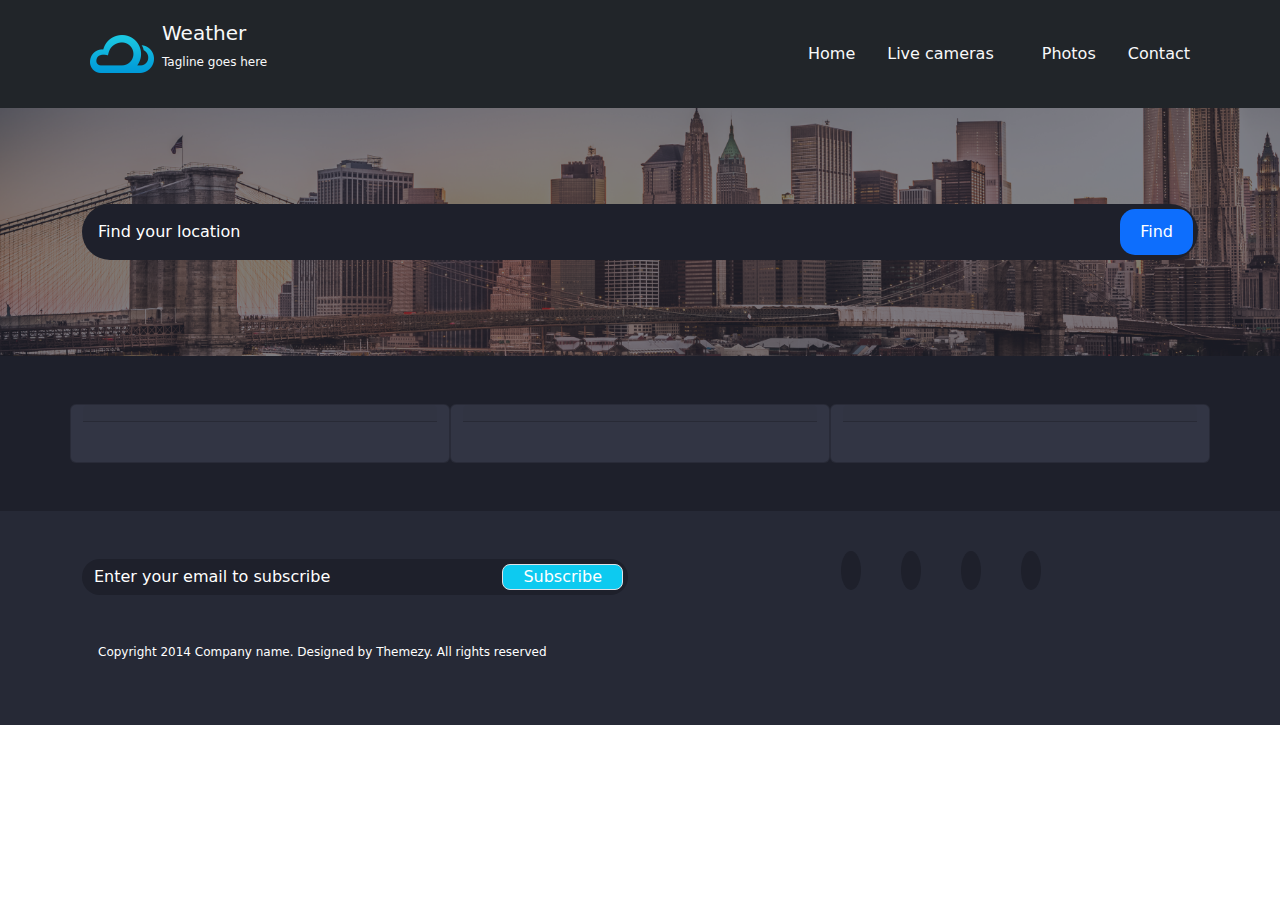
<file: index.html>
<!DOCTYPE html>
<html lang="en">
<head>
    <meta charset="UTF-8">
    <meta name="viewport" content="width=device-width, initial-scale=1.0">
  <link rel="stylesheet" href="./style/bootstrap.min.css">
  <link rel="stylesheet" href="https://cdnjs.cloudflare.com/ajax/libs/font-awesome/6.7.1/css/all.min.css" integrity="sha512-5Hs3dF2AEPkpNAR7UiOHba+lRSJNeM2ECkwxUIxC1Q/FLycGTbNapWXB4tP889k5T5Ju8fs4b1P5z/iB4nMfSQ==" crossorigin="anonymous" referrerpolicy="no-referrer" />
  <link rel="stylesheet" href="./style/style.css">
    <title>Document</title>
</head>
<body>
    <nav class="navbar navbar-expand-lg bg-dark py-3 ">
        <div class="container">
            <a class="logo navbar-brand text-light" href="#">
              <div class="d-flex flex-row align-items-center">
                <img class="w-100 mx-2" src="../imgs/logo (1).png" alt="logo">
                <div class="d-flex flex-column">
                  <h5>Weather</h5>
                  <p>Tagline goes here</p>
                </div>
              </div>
            </a>
            <div class="collapse navbar-collapse start" id="navbarNav">
              <ul class="navbar-nav ms-auto">
                <li class="nav-item">
                  <a class="nav-link active text-light" aria-current="page" href="#">Home</a>
                </li>
                <li class="nav-item">
                  <a class="nav-link text-light mx-3" href="#">Live cameras</a>
                </li>
                <li class="nav-item">
                  <a class="nav-link text-light mx-3" href="#">Photos</a>
                </li>
                <li class="nav-item">
                  <a class="nav-link text-light" href="#">Contact</a>
                </li>
              </ul>
            </div>
        </div>
    </nav>

    <section class="country position-relative">
        <div class="container py-5">
            <form action="" class="find-location position-relative my-5 w-100 text-center">
                <input type="search" class="form-control p-3 text-light" id="search" placeholder="Find your location">
                <button value="find" class="Btn-s bg-primary text-white" id="find">Find</button>
            </form>
        </div>
    </section>
    <section class="content">
        <div class="container">
            <div class="row py-5 d-flex" id="display">
              <div class="card col-lg-4 text-center">
                <div>
                  <div id="day1"> <h5 class="card-header" id="day1Name"></h5> <p id="day1Country"></p> 
                    <div class="d-flex justify-content-center "><h1 id="day1temp"></h1> <img id="day1icon" /> 
                  </div><p id="day1condition"></p> </div>
                <div class="details"><span id="day1humidity"></span>
                  <span id="day1wind"></span>
               
              </div>
                </div></div>
                      
              <div class="card col-lg-4 text-center">
                <div>
                  <div id="day2"> <h5 class="card-header" id="day2Name"></h5>  <img id="day2icon" /> <h4 id="day2temp"></h4><p class="text-primary" id="day2condition"></p> 
                  </div></div></div>
                      
              <div class="card col-lg-4 text-center">
                <div>
                  <div id="day3"> <h5 class="card-header" id="day3Name"></h5> <img id="day3icon" /><h4 id="day3temp"></h4>  <p class="text-primary" id="day3condition"></p> </div>
                </div>
              </div>


            </div>
          </div>
         
        
    </section>

     <footer>
      <div class="container ">
        <div class="row">
          <div class="col-md-6 my-5">
            <form action="" class="subscribe-form position-relative mb-5 w-100  ">
              <input type="text" class="form-control" id="subscribe" placeholder="Enter your email to subscribe">
              <input type="button"  value="Subscribe" class="Btn-sub bg-info text-white border rounded-3" id="submit">
            </form>
            <p class="text-white px-3">Copyright 2014 Company name. Designed by Themezy. All rights reserved</p>
          </div>
          <div class="col-md-6 my-5">
            <ul class=" socail-icon d-flex justify-content-center align-items-center text-center">
              <li><span><a href="#" class=""><i class="fa-brands fa-facebook-f"></i></a></span></li>
              <li><span><a href="#"><i class="fa-brands fa-x-twitter"></i></a></span></li>
              <li><span><a href="#"><i class="fa-brands fa-google-plus-g"></i></a></span></li>
              <li><span><a href="#"><i class="fa-brands fa-pinterest"></i></a></span></li>
            </ul>
          </div>
        </div>
      </div>
    </footer>
  
    <script src="./JS/bootstrap.min.js"></script>
    <script src="./JS/index.js"></script>
</body>
</html>
</file>
<file: style/style.css>
body{
    height: 100vh;
}

.country{
    background-image:url('../imgs/banner.png') ;
    background-repeat: no-repeat;
 background-size: cover;
}
:root{
   --mainBgColor:#1E202B ;
}
p{font-size: 12px;}
.find{
    top: 5px;
    right: 5px;
    bottom: 5px;
}
.form-control{background-color:var(--mainBgColor) ;
border: 0;
border-radius: 40px;}
.form-control:focus{
    background-color:var(--mainBgColor) ;
    color: white;
}
::placeholder {
    color: white !important;
}
.Btn-s{
    position: absolute;

    top: 5px;
    right: 5px;
    bottom: 5px;
    
    border: 0;
  
    padding: 0 20px;
    border-radius: 15px;
    
}
.content{
  
    background-color: var(--mainBgColor);
}
.card{
    background-color: #323544;
    color: white;
}
.sCard{background-color: #262936;}
.socail-icon li{
    list-style: none;
}

.socail-icon li a{
    text-decoration: none;
    margin: 0 20px;
    color: #009AD8;
    width: 100px;
    height: 100px;
    border-radius: 50%;
    background-color:#1E202B;
    padding: 10px;
}

.socail-icon li a:hover{
    background-color:#009AD8;
    color: #fff;
}

 nav ul li a .active{
border: 2px solide blue !important;
 }
 .Btn-sub{
    position: absolute;
    top: 5px;
    right: 5px;
    bottom: 5px;
    padding: 0 20px;
    border-radius: 30px;
}

footer{
    background-color: #262936;

   
}
</file>
